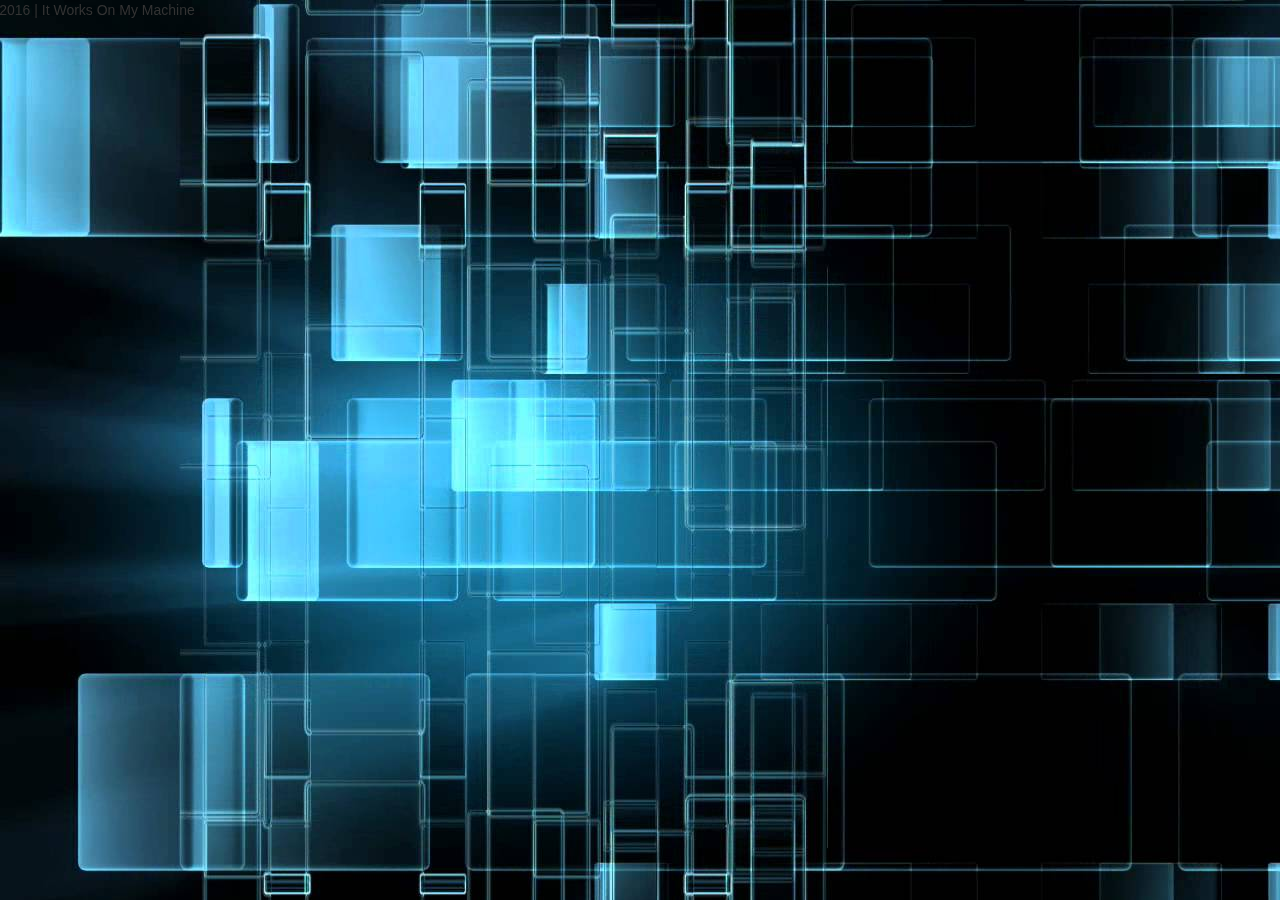
<file: index.html>
<html>
    <head>
        <title>Algoritm</title>
        <script src="https://ajax.googleapis.com/ajax/libs/jquery/3.1.0/jquery.min.js"></script>
        <link rel = 'stylesheet' type = 'text/css' href = 'css/indexstyle.css' >
        <link rel = 'stylesheet' type = 'text/css' href = 'css/bootstrap.min.css' >
        <link href="https://fonts.googleapis.com/css?family=Comfortaa" type='text/css' rel="stylesheet">
        <link rel = 'stylesheet' type='text/css' href ="fonts/glyphicons-halflings-regular.ttf" >
    </head>
    
    <body>
        <div id = 'cover' >
        </div>
        
        <div id = 'footer' class = 'row'>
             © 2016 | It Works On My Machine
        </div>
    </body>
</html>
</file>
<file: css/indexstyle.css>
#cover{
    width: 100%;
    height: 100%;
    position: fixed;
    top: 0px;
    left: 0px;
    z-index: -1000;
    background-image: url(images/indexbg.png);
    background-repeat: repeat;
}
</file>
